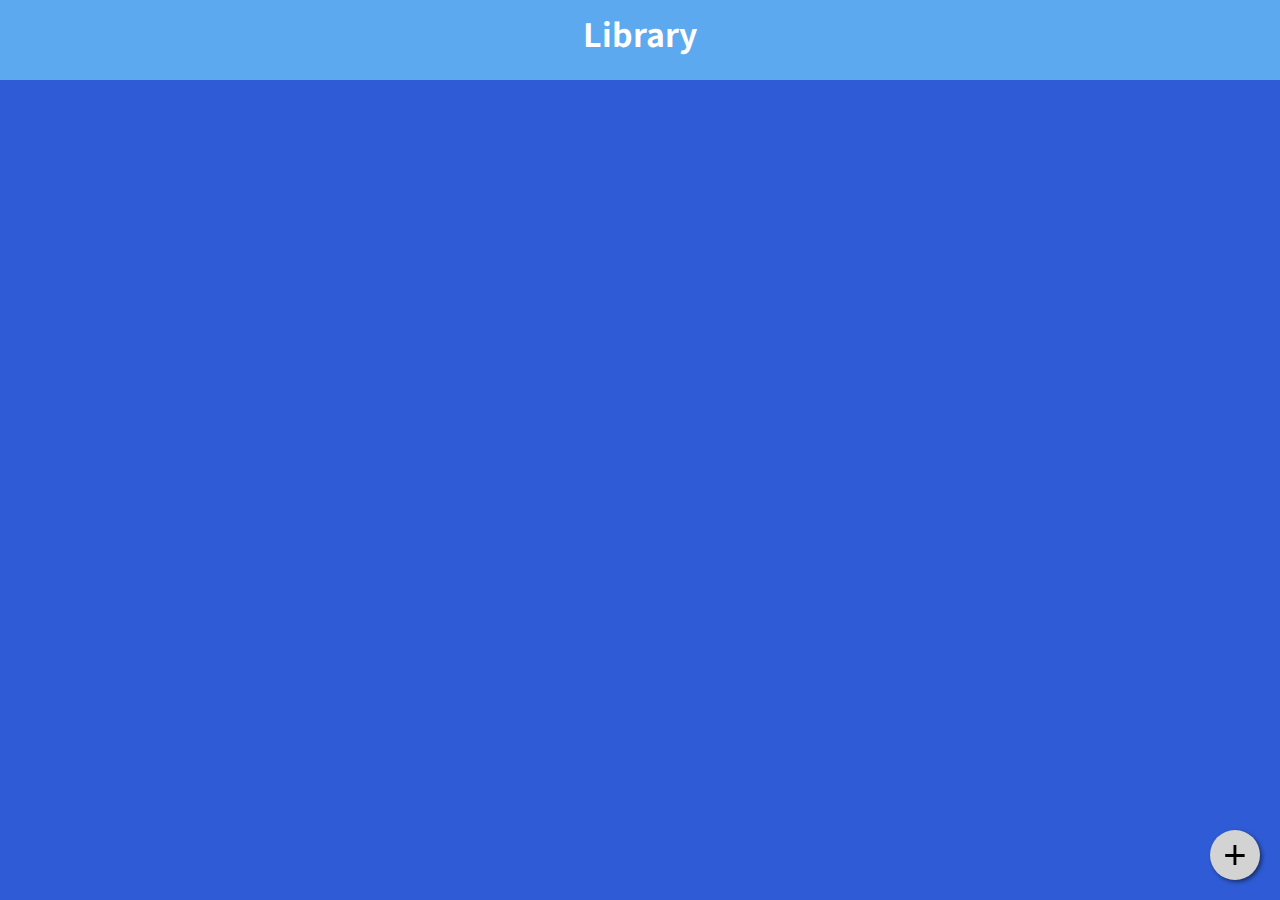
<file: index.html>
<!DOCTYPE html>
<html lang="en">
<head>
    <meta charset="UTF-8">
    <meta http-equiv="X-UA-Compatible" content="IE=edge">
    <meta name="viewport" content="width=device-width, initial-scale=1.0">
    <link rel="stylesheet" href="library.css">
    <link rel="preconnect" href="https://fonts.googleapis.com">
    <link rel="preconnect" href="https://fonts.gstatic.com" crossorigin>
    <link href="https://fonts.googleapis.com/css2?family=Noto+Sans+JP:wght@100;300;400&display=swap" rel="stylesheet">
    <title>Library</title>
</head>
<body>
  <h1 id="header">Library</h1>
  <div id="container">


  </div>

  <div id="popup-container">
      <div id="popup-form">
          <button id="close">X</button>
          <h2 class="new-book">New Book</h2>
          <p class='book-title'>Book Title:</p>
          <input type="text" id="book" required placeholder="Book Title">
          <p class='author'>Author:</p>
          <input type="text" id="author" required placeholder="Author">
          <p class='num-pages'>Number of Pages:</p>
          <input type="number" required id="number-pages" placeholder="# Pages">
          <br>
          <br>
          <label for="read">Read Status:</label>
          <select name="read" id="read">
              <option value="Yes">Yes</option>
              <option value="No">No</option>
          </select>
          <br>
          <br>
          <button id="add-library">Add To Library</button>

      </div>
  </div>
  <button id="add-book">+</button>
<script src="script.js">
</script>
</body>
</html>
</file>
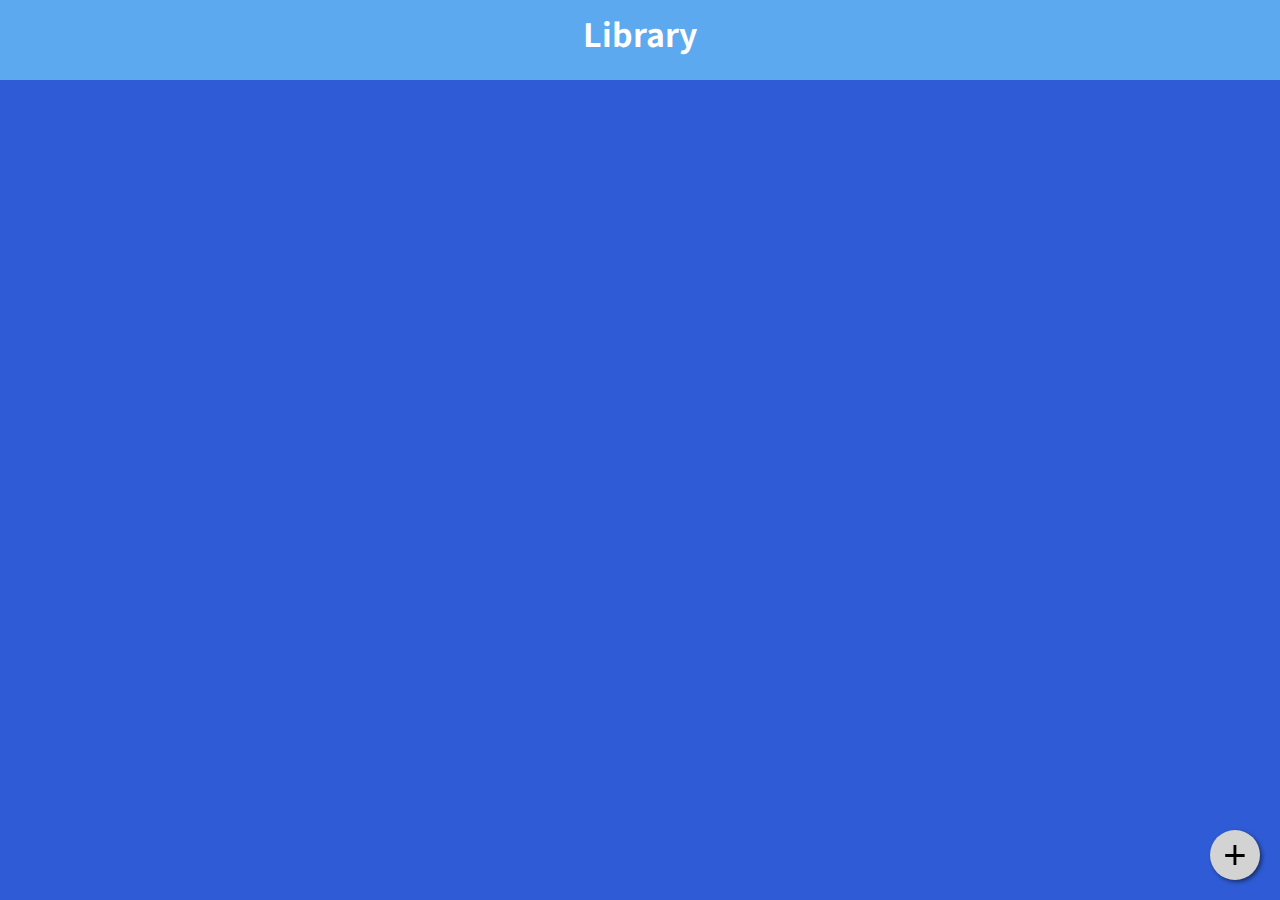
<file: library.html>
<!DOCTYPE html>
<html lang="en">
<head>
    <meta charset="UTF-8">
    <meta http-equiv="X-UA-Compatible" content="IE=edge">
    <meta name="viewport" content="width=device-width, initial-scale=1.0">
    <link rel="stylesheet" href="library.css">
    <link rel="preconnect" href="https://fonts.googleapis.com">
    <link rel="preconnect" href="https://fonts.gstatic.com" crossorigin>
    <link href="https://fonts.googleapis.com/css2?family=Noto+Sans+JP:wght@100;300;400&display=swap" rel="stylesheet">
    <title>Library</title>
</head>
<body>
  <h1 id="header">Library</h1>
  <div id="container">


  </div>

  <div id="popup-container">
      <div id="popup-form">
          <button id="close">X</button>
          <h2 class="new-book">New Book</h2>
          <p class='book-title'>Book Title:</p>
          <input type="text" id="book" required placeholder="Book Title">
          <p class='author'>Author:</p>
          <input type="text" id="author" required placeholder="Author">
          <p class='num-pages'>Number of Pages:</p>
          <input type="number" required id="number-pages" placeholder="# Pages">

          <br>
          <br>
          <label for="read">Read Status:</label>
          <select name="read" id="read">
              <option value="Yes">Yes</option>
              <option value="No">No</option>
          </select>
          <br>
          <br>
          <button id="add-library">Add To Library</button>

      </div>
  </div>
  <button id="add-book">+</button>
  <script>
    let myLibrary = []//[{book: 'Harry Potter', author: 'JK Roling', pages: '350', read: 'yes'}, {book: 'LOTR', author: 'JRR Tolkien', pages: '300', read: 'no'}];
    let bookButton = document.querySelector('#book-form')
    let titleBook = document.querySelector('#book')
    let authorBook = document.querySelector('#author')
    let numPages = document.querySelector('#number-pages')
    let read = document.querySelector('#read')
    let addButton = document.querySelector('#add-book')
    let closeForm = document.querySelector('#close')
    let libraryContainer = document.querySelector('#container')
    let addNew = document.querySelector('#add-library')
    let inputs = document.querySelectorAll('input')

    function Book(title, author, pages, read) {
        this.title = title;
        this.author = author;
        this.pages = pages;
        this.read = read;
    }

    Book.prototype.info = function() {
        return `${this.title} by ${this.author}, ${this.pages} pages, ${this.read}`
    }

    Book.prototype.readStatusChange = function() {
        if((this.read != 'yes')){
            return this.read = 'yes';
         }if((this.read != 'no')){
             return this.read = 'no';
         }
    }

    const addBook = (e) => {
        //ev.preventDefault(); //stops the form from submitting
        let newBook = Object.create(Book.prototype)
        newBook.title = titleBook.value;
        newBook.author = authorBook.value;
        newBook.pages = numPages.value;
        newBook.read = read.value;
        myLibrary.push(newBook)
        return newBook
    }


    addButton.addEventListener('click', () => {
        document.querySelector('#popup-container').style.display = 'flex'

    })

    closeForm.addEventListener('click', () => {
        document.querySelector('#popup-container').style.display = 'none'
    })
    

    function newButton() {
        let newBook = addBook()
        let libCard = document.createElement('div')
        libCard.classList.add('lib-card')
        libraryContainer.appendChild(libCard)
        let bookTitle = document.createElement('p')
        let bookAuthor = document.createElement('p')
        let numPages = document.createElement('p')
        let readStatus = document.createElement('p')
        readStatus.classList.add('read-status')

        let removeBook = document.createElement('button')
        removeBook.id = 'remove-book'
        removeBook.textContent = 'Remove From Library'
        removeBook.addEventListener('click', function(event){
            event.target.parentElement.remove()
            let index = myLibrary.indexOf(newBook)
            myLibrary.splice(index, 1)
        })
        bookTitle.classList.add('book-title')
        libCard.append(bookTitle, bookAuthor, numPages, readStatus, removeBook)
        bookTitle.textContent= `Title: ${document.querySelector('#book').value}`
        bookAuthor.textContent= `Written By: ${document.querySelector('#author').value}`
        numPages.textContent= `Pages: ${document.querySelector('#number-pages').value}`
        readStatus.textContent= document.querySelector('#read').value
        if(document.querySelector('#read').value == 'Yes'){
            readStatus.classList.add('green')
        }else if(document.querySelector('#read').value == 'No'){
            readStatus.classList.add('red')
        }
        readStatus.addEventListener('click', function(event){
            newBook.readStatusChange()
            if((event.target.textContent != 'Yes')){
                event.target.textContent = 'Yes'
                event.target.classList.add('green')
                event.target.classList.remove('red')
            }else if((event.target.textContent != 'No')){
                event.target.textContent = 'No'
                event.target.classList.add('red')
                event.target.classList.add('green')
            }
        })
        // document.querySelector('#popup-container').classList.remove('show')
        inputs.forEach(input => input.value = '');
        

    }

    addNew.addEventListener('click', function() {
        newButton()
        document.querySelector('#popup-container').style.display = 'none'
    })



    
</script>
</body>
</html>
</file>
<file: library.css>
* {
    /* box-sizing: border-box; */
    /* margin: 0;
    padding: 0; */
}

body {
    background-color: #2f5cd6;
    margin: 0;
    font-family: 'Noto Sans JP', sans-serif;
}

#header {
    margin: 0;
    display: block;
    width: 100%;
    background-color: #5da9f0;
    color: #fff;
    height: 70px;
    text-align: center;
    padding-top: 10px;
}

#container {
    display: grid;
    grid-template-columns: repeat(3, 1fr);
    grid-gap: 5em;
    justify-items: center;
    margin-top: 30px;
}

#add-book {
    position: fixed;
    bottom: 20px;
    right: 20px;
    background-color: lightgray;
}

#popup-container {
     display: none;
     background:rgba(0, 0, 0, 0.5);
     width: 100vw;
     height: 100vh;
     position: fixed;
     top: 0;
     left: 0;
     justify-content: center;
     align-items: center;
     /* opacity: 0; */
}

/* #popup-container.show {
    opacity: 1;
} */

#popup-form {
    height: 430px;
    width: 400px;
    background-color: #fff;
    padding: 20px;
    border-radius: 5px;
    max-width: 100%;
    box-shadow: 0 2px 4px rgba(0, 0, 0, 0.2);
    text-align: center;
}

.new-book {
    margin-top: -20px;
    font-size: 25px;
    margin-bottom: 40px;
}

#popup-form p {
    margin-bottom: 5px;
}

#popup-form input {
    width: 170px;
    height: 27px;
    border-radius: 2px;
}

.num-pages {
    margin-right: 48px;
}

button{
    cursor: pointer;
}

.author {
    margin-right: 120px;
}
.book-title {
    margin-right: 95px;
}

#close {
    position: relative;
    top: -30px;
    left: 215px;
    border-radius: 25px;
    width: 30px;
    height: 30px;
    border: 0;
    font-weight: bold;
    font-size: 15px;
    background-color: lightgray;
}

.lib-card{
    height: 24em;
    width: 18em;
    background-color: #eee;
    display: flex;
    flex-direction: column;
    position: relative;
    border-radius: 15px;
    margin-top: 20px;
}

.lib-card .book-title {
    margin-top: 35px;
    font-size: 20px;
}

.lib-card p {
    margin-top: 20px;
    margin-left: 20px;
    font-size: 18px;
}

.lib-card .read-status {
    border: 1px solid black;
    width: 40px;
    text-align: center;
    cursor: pointer;
    border-radius: 7px;
}

.green{
    border: 1px solid black;
    width: 40px;
    text-align: center;
    background-color: #24980f;
    color: #fff;
}
.red{
    border: 1px solid black;
    width: 40px;
    text-align: center;
    background-color: #e45555;
    color: #fff;
}

.lib-card button {
    /* position: absolute;
    bottom: 0; */
    margin-left: 45px;
    border-radius: 15px;
    padding: 5px;
    position: absolute;
    bottom: 0;
    border: 0;
    background-color: lightgray;
    text-transform: uppercase;
    padding: 0.6rem 1rem;
    font-weight: 600;
}

#add-book {
    height: 50px;
    width: 50px;
    border-radius: 100px;
    font-size: 40px;
    border: none;
    box-shadow: 2px 2px 4px rgba(0, 0, 0, 0.5);
}

#add-library{
    margin-top: 20px;
    padding: 0.7rem 1rem;
    text-transform: uppercase;
    font-weight: 600;
    border: 0;
    border-radius: 30px;
    background-color: lightgray;
}
</file>
